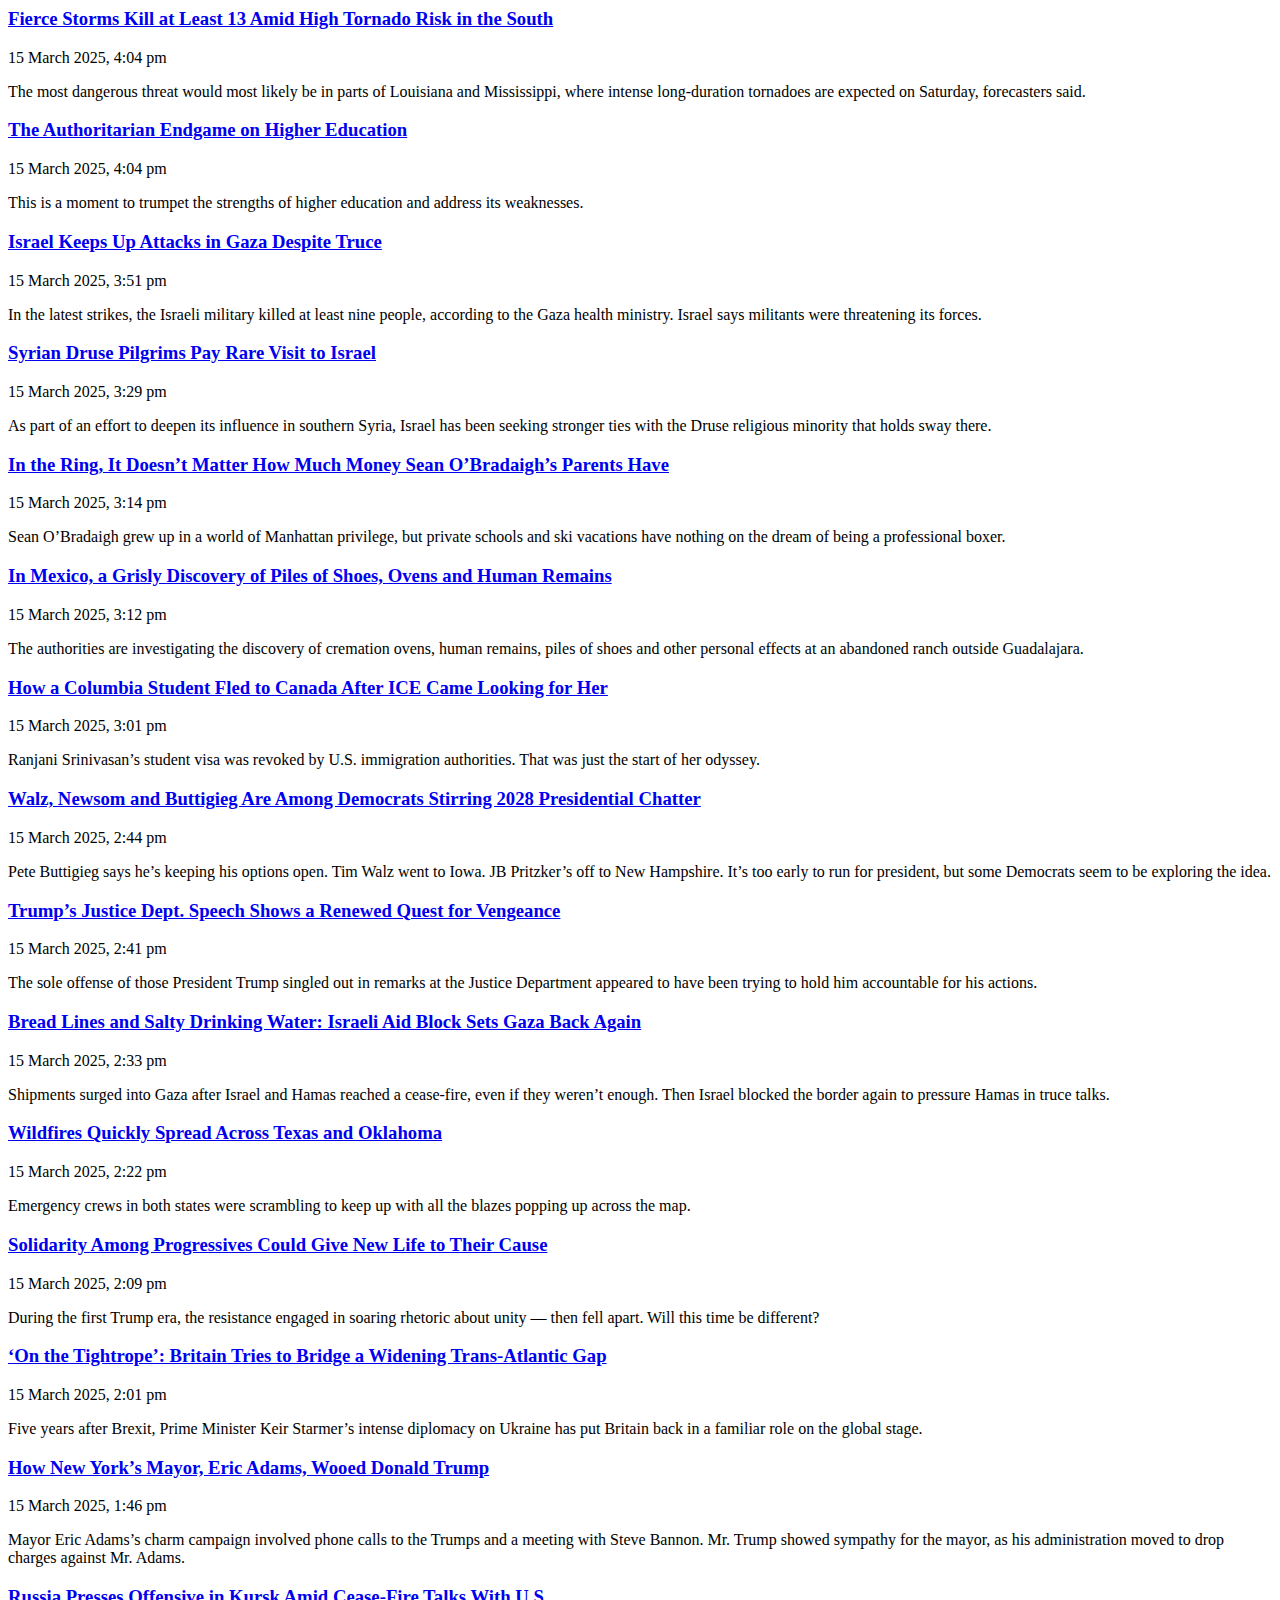
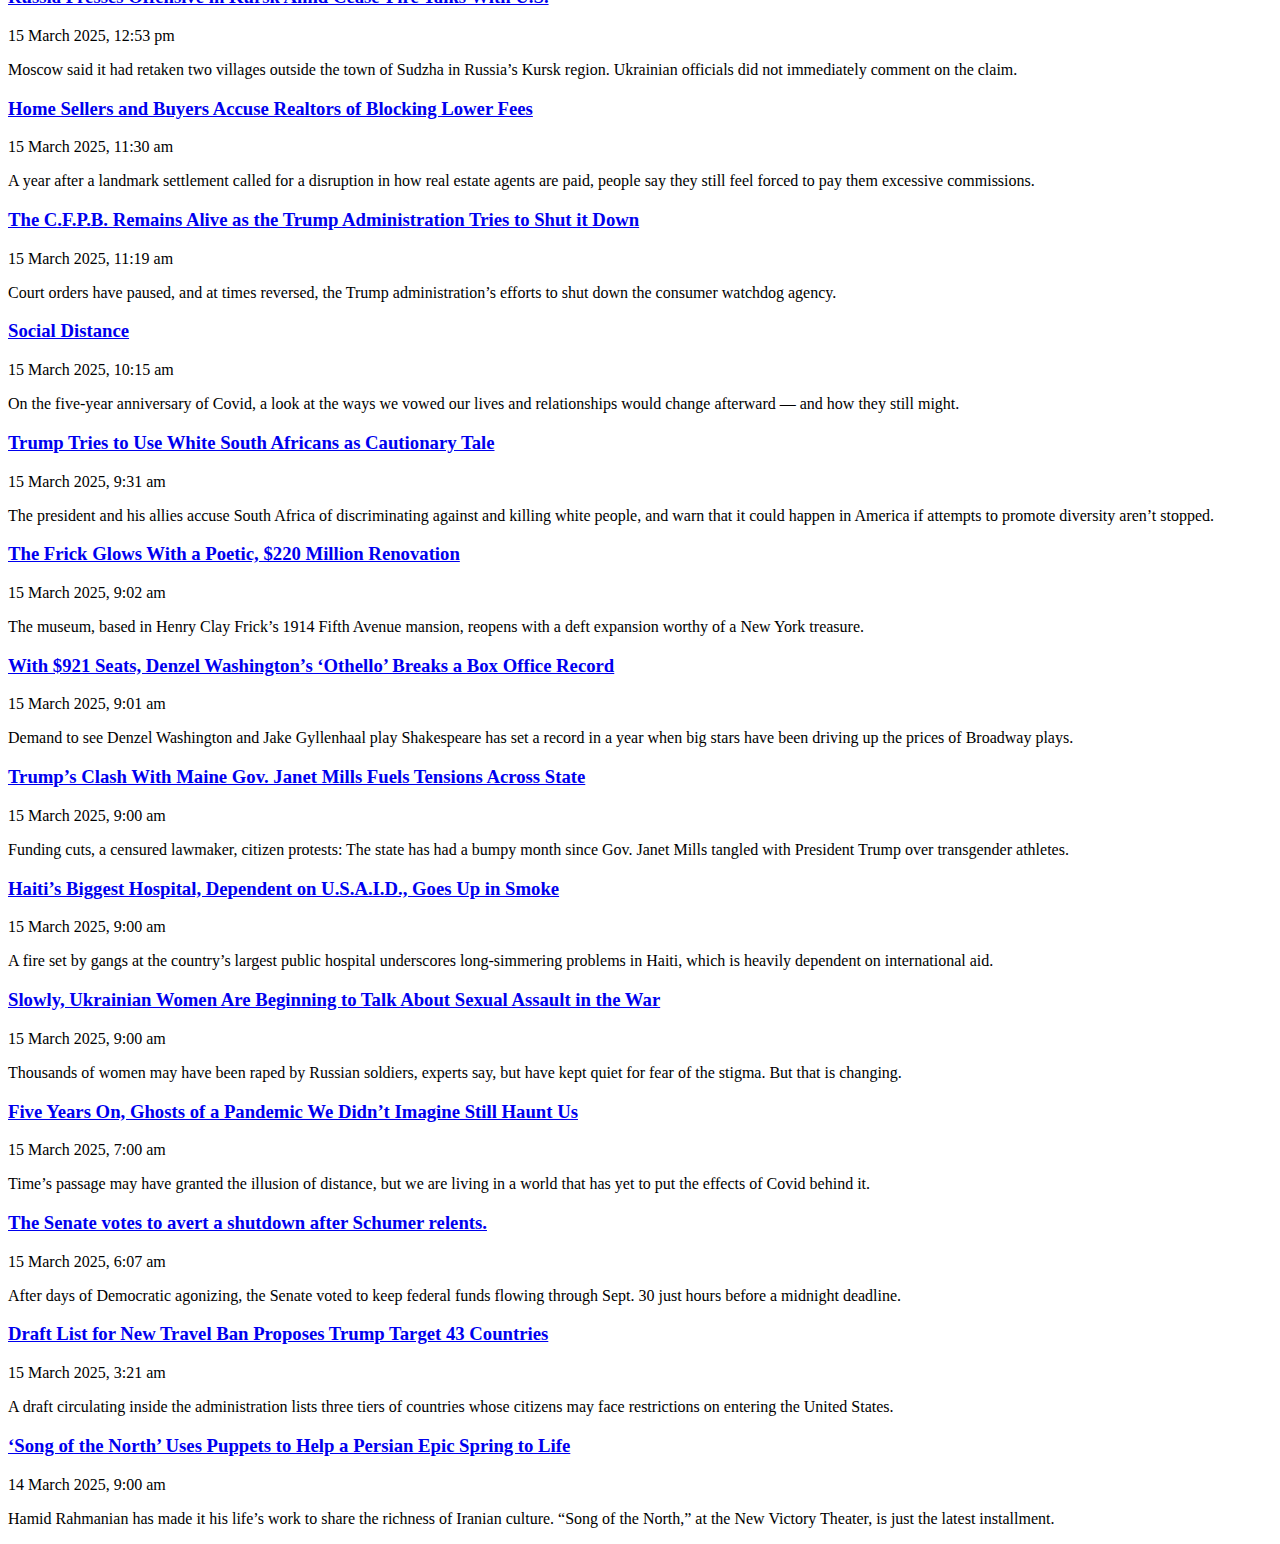
<file: parsed.html>
<!DOCTYPE html PUBLIC "-//W3C//DTD XHTML 1.1//EN"
 
<html xmlns
<head>
	<title>Sample SimplePie Page</title>
	<meta
</head>
<body><div class="item"><h3><a rel="nofollow" target="_blank" href="https://www.nytimes.com/2025/03/14/weather/weather-tornado-warning-south.html">Fierce Storms Kill at Least 13 Amid High Tornado Risk in the South</a></h3><p>15 March 2025, 4:04 pm</p><p>The most dangerous threat would most likely be in parts of Louisiana and Mississippi, where intense long-duration tornadoes are expected on Saturday, forecasters said.</p></div></body>
</html><!DOCTYPE html PUBLIC "-//W3C//DTD XHTML 1.1//EN"
 
<html xmlns
<head>
	<title>Sample SimplePie Page</title>
	<meta
</head>
<body><div class="item"><h3><a rel="nofollow" target="_blank" href="https://www.nytimes.com/2025/03/15/opinion/trump-research-cuts.html">The Authoritarian Endgame on Higher Education</a></h3><p>15 March 2025, 4:04 pm</p><p>This is a moment to trumpet the strengths of higher education and address its weaknesses.</p></div></body>
</html><!DOCTYPE html PUBLIC "-//W3C//DTD XHTML 1.1//EN"
 
<html xmlns
<head>
	<title>Sample SimplePie Page</title>
	<meta
</head>
<body><div class="item"><h3><a rel="nofollow" target="_blank" href="https://www.nytimes.com/2025/03/15/world/middleeast/israel-gaza-cease-fire-attacks.html">Israel Keeps Up Attacks in Gaza Despite Truce</a></h3><p>15 March 2025, 3:51 pm</p><p>In the latest strikes, the Israeli military killed at least nine people, according to the Gaza health ministry. Israel says militants were threatening its forces.</p></div></body>
</html><!DOCTYPE html PUBLIC "-//W3C//DTD XHTML 1.1//EN"
 
<html xmlns
<head>
	<title>Sample SimplePie Page</title>
	<meta
</head>
<body><div class="item"><h3><a rel="nofollow" target="_blank" href="https://www.nytimes.com/2025/03/15/world/middleeast/syria-druse-visit-israel.html">Syrian Druse Pilgrims Pay Rare Visit to Israel</a></h3><p>15 March 2025, 3:29 pm</p><p>As part of an effort to deepen its influence in southern Syria, Israel has been seeking stronger ties with the Druse religious minority that holds sway there.</p></div></body>
</html><!DOCTYPE html PUBLIC "-//W3C//DTD XHTML 1.1//EN"
 
<html xmlns
<head>
	<title>Sample SimplePie Page</title>
	<meta
</head>
<body><div class="item"><h3><a rel="nofollow" target="_blank" href="https://www.nytimes.com/2025/03/15/nyregion/in-the-ring-it-doesnt-matter-how-much-money-his-parents-have.html">In the Ring, It Doesn’t Matter How Much Money Sean O’Bradaigh’s Parents Have</a></h3><p>15 March 2025, 3:14 pm</p><p>Sean O’Bradaigh grew up in a world of Manhattan privilege, but private schools and ski vacations have nothing on the dream of being a professional boxer.</p></div></body>
</html><!DOCTYPE html PUBLIC "-//W3C//DTD XHTML 1.1//EN"
 
<html xmlns
<head>
	<title>Sample SimplePie Page</title>
	<meta
</head>
<body><div class="item"><h3><a rel="nofollow" target="_blank" href="https://www.nytimes.com/2025/03/14/world/americas/mexico-extermination-camp.html">In Mexico, a Grisly Discovery of Piles of Shoes, Ovens and Human Remains</a></h3><p>15 March 2025, 3:12 pm</p><p>The authorities are investigating the discovery of cremation ovens, human remains, piles of shoes and other personal effects at an abandoned ranch outside Guadalajara.</p></div></body>
</html><!DOCTYPE html PUBLIC "-//W3C//DTD XHTML 1.1//EN"
 
<html xmlns
<head>
	<title>Sample SimplePie Page</title>
	<meta
</head>
<body><div class="item"><h3><a rel="nofollow" target="_blank" href="https://www.nytimes.com/2025/03/15/nyregion/columbia-student-kristi-noem-video.html">How a Columbia Student Fled to Canada After ICE Came Looking for Her</a></h3><p>15 March 2025, 3:01 pm</p><p>Ranjani Srinivasan’s student visa was revoked by U.S. immigration authorities. That was just the start of her odyssey.</p></div></body>
</html><!DOCTYPE html PUBLIC "-//W3C//DTD XHTML 1.1//EN"
 
<html xmlns
<head>
	<title>Sample SimplePie Page</title>
	<meta
</head>
<body><div class="item"><h3><a rel="nofollow" target="_blank" href="https://www.nytimes.com/2025/03/15/us/politics/democrats-president-2028-buttigieg-newsom-walz.html">Walz, Newsom and Buttigieg Are Among Democrats Stirring 2028 Presidential Chatter</a></h3><p>15 March 2025, 2:44 pm</p><p>Pete Buttigieg says he’s keeping his options open. Tim Walz went to Iowa. JB Pritzker’s off to New Hampshire. It’s too early to run for president, but some Democrats seem to be exploring the idea.</p></div></body>
</html><!DOCTYPE html PUBLIC "-//W3C//DTD XHTML 1.1//EN"
 
<html xmlns
<head>
	<title>Sample SimplePie Page</title>
	<meta
</head>
<body><div class="item"><h3><a rel="nofollow" target="_blank" href="https://www.nytimes.com/2025/03/15/us/politics/trump-speech-doj-retribution.html">Trump’s Justice Dept. Speech Shows a Renewed Quest for Vengeance</a></h3><p>15 March 2025, 2:41 pm</p><p>The sole offense of those President Trump singled out in remarks at the Justice Department appeared to have been trying to hold him accountable for his actions.</p></div></body>
</html><!DOCTYPE html PUBLIC "-//W3C//DTD XHTML 1.1//EN"
 
<html xmlns
<head>
	<title>Sample SimplePie Page</title>
	<meta
</head>
<body><div class="item"><h3><a rel="nofollow" target="_blank" href="https://www.nytimes.com/2025/03/15/world/middleeast/gaza-aid-block.html">Bread Lines and Salty Drinking Water: Israeli Aid Block Sets Gaza Back Again</a></h3><p>15 March 2025, 2:33 pm</p><p>Shipments surged into Gaza after Israel and Hamas reached a cease-fire, even if they weren’t enough. Then Israel blocked the border again to pressure Hamas in truce talks.</p></div></body>
</html><!DOCTYPE html PUBLIC "-//W3C//DTD XHTML 1.1//EN"
 
<html xmlns
<head>
	<title>Sample SimplePie Page</title>
	<meta
</head>
<body><div class="item"><h3><a rel="nofollow" target="_blank" href="https://www.nytimes.com/2025/03/14/us/wildfires-texas-oklahoma.html">Wildfires Quickly Spread Across Texas and Oklahoma</a></h3><p>15 March 2025, 2:22 pm</p><p>Emergency crews in both states were scrambling to keep up with all the blazes popping up across the map.</p></div></body>
</html><!DOCTYPE html PUBLIC "-//W3C//DTD XHTML 1.1//EN"
 
<html xmlns
<head>
	<title>Sample SimplePie Page</title>
	<meta
</head>
<body><div class="item"><h3><a rel="nofollow" target="_blank" href="https://www.nytimes.com/2025/03/15/magazine/trump-progressive-politics-solidarity.html">Solidarity Among Progressives Could Give New Life to Their Cause</a></h3><p>15 March 2025, 2:09 pm</p><p>During the first Trump era, the resistance engaged in soaring rhetoric about unity — then fell apart. Will this time be different?</p></div></body>
</html><!DOCTYPE html PUBLIC "-//W3C//DTD XHTML 1.1//EN"
 
<html xmlns
<head>
	<title>Sample SimplePie Page</title>
	<meta
</head>
<body><div class="item"><h3><a rel="nofollow" target="_blank" href="https://www.nytimes.com/2025/03/15/world/europe/uk-europe-trump.html">‘On the Tightrope’: Britain Tries to Bridge a Widening Trans-Atlantic Gap</a></h3><p>15 March 2025, 2:01 pm</p><p>Five years after Brexit, Prime Minister Keir Starmer’s intense diplomacy on Ukraine has put Britain back in a familiar role on the global stage.</p></div></body>
</html><!DOCTYPE html PUBLIC "-//W3C//DTD XHTML 1.1//EN"
 
<html xmlns
<head>
	<title>Sample SimplePie Page</title>
	<meta
</head>
<body><div class="item"><h3><a rel="nofollow" target="_blank" href="https://www.nytimes.com/2025/03/15/us/politics/eric-adams-new-york-mayor-trump.html">How New York’s Mayor, Eric Adams, Wooed Donald Trump</a></h3><p>15 March 2025, 1:46 pm</p><p>Mayor Eric Adams’s charm campaign involved phone calls to the Trumps and a meeting with Steve Bannon. Mr. Trump showed sympathy for the mayor, as his administration moved to drop charges against Mr. Adams.</p></div></body>
</html><!DOCTYPE html PUBLIC "-//W3C//DTD XHTML 1.1//EN"
 
<html xmlns
<head>
	<title>Sample SimplePie Page</title>
	<meta
</head>
<body><div class="item"><h3><a rel="nofollow" target="_blank" href="https://www.nytimes.com/2025/03/15/world/europe/russia-ukraine-kursk-cease-fire-talks.html">Russia Presses Offensive in Kursk Amid Cease-Fire Talks With U.S.</a></h3><p>15 March 2025, 12:53 pm</p><p>Moscow said it had retaken two villages outside the town of Sudzha in Russia’s Kursk region. Ukrainian officials did not immediately comment on the claim.</p></div></body>
</html><!DOCTYPE html PUBLIC "-//W3C//DTD XHTML 1.1//EN"
 
<html xmlns
<head>
	<title>Sample SimplePie Page</title>
	<meta
</head>
<body><div class="item"><h3><a rel="nofollow" target="_blank" href="https://www.nytimes.com/2025/03/15/realestate/sellers-buyers-realtors-high-commissions.html">Home Sellers and Buyers Accuse Realtors of Blocking Lower Fees</a></h3><p>15 March 2025, 11:30 am</p><p>A year after a landmark settlement called for a disruption in how real estate agents are paid, people say they still feel forced to pay them excessive commissions.</p></div></body>
</html><!DOCTYPE html PUBLIC "-//W3C//DTD XHTML 1.1//EN"
 
<html xmlns
<head>
	<title>Sample SimplePie Page</title>
	<meta
</head>
<body><div class="item"><h3><a rel="nofollow" target="_blank" href="https://www.nytimes.com/2025/03/15/business/trump-cfpb.html">The C.F.P.B. Remains Alive as the Trump Administration Tries to Shut it Down</a></h3><p>15 March 2025, 11:19 am</p><p>Court orders have paused, and at times reversed, the Trump administration’s efforts to shut down the consumer watchdog agency.</p></div></body>
</html><!DOCTYPE html PUBLIC "-//W3C//DTD XHTML 1.1//EN"
 
<html xmlns
<head>
	<title>Sample SimplePie Page</title>
	<meta
</head>
<body><div class="item"><h3><a rel="nofollow" target="_blank" href="https://www.nytimes.com/2025/03/15/briefing/social-distance.html">Social Distance</a></h3><p>15 March 2025, 10:15 am</p><p>On the five-year anniversary of Covid, a look at the ways we vowed our lives and relationships would change afterward — and how they still might.</p></div></body>
</html><!DOCTYPE html PUBLIC "-//W3C//DTD XHTML 1.1//EN"
 
<html xmlns
<head>
	<title>Sample SimplePie Page</title>
	<meta
</head>
<body><div class="item"><h3><a rel="nofollow" target="_blank" href="https://www.nytimes.com/2025/03/15/world/africa/south-africa-whites-trump.html">Trump Tries to Use White South Africans as Cautionary Tale</a></h3><p>15 March 2025, 9:31 am</p><p>The president and his allies accuse South Africa of discriminating against and killing white people, and warn that it could happen in America if attempts to promote diversity aren’t stopped.</p></div></body>
</html><!DOCTYPE html PUBLIC "-//W3C//DTD XHTML 1.1//EN"
 
<html xmlns
<head>
	<title>Sample SimplePie Page</title>
	<meta
</head>
<body><div class="item"><h3><a rel="nofollow" target="_blank" href="https://www.nytimes.com/2025/03/15/arts/design/frick-collection-reopening.html">The Frick Glows With a Poetic, $220 Million Renovation</a></h3><p>15 March 2025, 9:02 am</p><p>The museum, based in Henry Clay Frick’s 1914 Fifth Avenue mansion, reopens with a deft expansion worthy of a New York treasure.</p></div></body>
</html><!DOCTYPE html PUBLIC "-//W3C//DTD XHTML 1.1//EN"
 
<html xmlns
<head>
	<title>Sample SimplePie Page</title>
	<meta
</head>
<body><div class="item"><h3><a rel="nofollow" target="_blank" href="https://www.nytimes.com/2025/03/15/theater/othello-broadway-tickets-denzel-washington-gyllenhaal.html">With $921 Seats, Denzel Washington’s ‘Othello’ Breaks a Box Office Record</a></h3><p>15 March 2025, 9:01 am</p><p>Demand to see Denzel Washington and Jake Gyllenhaal play Shakespeare has set a record in a year when big stars have been driving up the prices of Broadway plays.</p></div></body>
</html><!DOCTYPE html PUBLIC "-//W3C//DTD XHTML 1.1//EN"
 
<html xmlns
<head>
	<title>Sample SimplePie Page</title>
	<meta
</head>
<body><div class="item"><h3><a rel="nofollow" target="_blank" href="https://www.nytimes.com/2025/03/15/us/trump-maine-governor-janet-mills-transgender-athletes.html">Trump’s Clash With Maine Gov. Janet Mills Fuels Tensions Across State</a></h3><p>15 March 2025, 9:00 am</p><p>​Funding cuts, a censured lawmaker, citizen protests: The state has had a bumpy month since Gov. Janet Mills tangled with President Trump over transgender athletes.</p></div></body>
</html><!DOCTYPE html PUBLIC "-//W3C//DTD XHTML 1.1//EN"
 
<html xmlns
<head>
	<title>Sample SimplePie Page</title>
	<meta
</head>
<body><div class="item"><h3><a rel="nofollow" target="_blank" href="https://www.nytimes.com/2025/03/15/us/haiti-hospital-fire-usaid.html">Haiti’s Biggest Hospital, Dependent on U.S.A.I.D., Goes Up in Smoke</a></h3><p>15 March 2025, 9:00 am</p><p>A fire set by gangs at the country’s largest public hospital underscores long-simmering problems in Haiti, which is heavily dependent on international aid.</p></div></body>
</html><!DOCTYPE html PUBLIC "-//W3C//DTD XHTML 1.1//EN"
 
<html xmlns
<head>
	<title>Sample SimplePie Page</title>
	<meta
</head>
<body><div class="item"><h3><a rel="nofollow" target="_blank" href="https://www.nytimes.com/2025/03/15/world/europe/ukraine-women-sexual-violence-war.html">Slowly, Ukrainian Women Are Beginning to Talk About Sexual Assault in the War</a></h3><p>15 March 2025, 9:00 am</p><p>Thousands of women may have been raped by Russian soldiers, experts say, but have kept quiet for fear of the stigma. But that is changing.</p></div></body>
</html><!DOCTYPE html PUBLIC "-//W3C//DTD XHTML 1.1//EN"
 
<html xmlns
<head>
	<title>Sample SimplePie Page</title>
	<meta
</head>
<body><div class="item"><h3><a rel="nofollow" target="_blank" href="https://www.nytimes.com/2025/03/15/us/pandemic-five-years-dan-barry.html">Five Years On, Ghosts of a Pandemic We Didn’t Imagine Still Haunt Us</a></h3><p>15 March 2025, 7:00 am</p><p>Time’s passage may have granted the illusion of distance, but we are living in a world that has yet to put the effects of Covid behind it.</p></div></body>
</html><!DOCTYPE html PUBLIC "-//W3C//DTD XHTML 1.1//EN"
 
<html xmlns
<head>
	<title>Sample SimplePie Page</title>
	<meta
</head>
<body><div class="item"><h3><a rel="nofollow" target="_blank" href="https://www.nytimes.com/live/2025/03/14/us/trump-government-shutdown-news/senate-vote-shutdown">The Senate votes to avert a shutdown after Schumer relents.</a></h3><p>15 March 2025, 6:07 am</p><p>After days of Democratic agonizing, the Senate voted to keep federal funds flowing through Sept. 30 just hours before a midnight deadline.</p></div></body>
</html><!DOCTYPE html PUBLIC "-//W3C//DTD XHTML 1.1//EN"
 
<html xmlns
<head>
	<title>Sample SimplePie Page</title>
	<meta
</head>
<body><div class="item"><h3><a rel="nofollow" target="_blank" href="https://www.nytimes.com/2025/03/14/us/politics/trump-travel-ban.html">Draft List for New Travel Ban Proposes Trump Target 43 Countries</a></h3><p>15 March 2025, 3:21 am</p><p>A draft circulating inside the administration lists three tiers of countries whose citizens may face restrictions on entering the United States.</p></div></body>
</html><!DOCTYPE html PUBLIC "-//W3C//DTD XHTML 1.1//EN"
 
<html xmlns
<head>
	<title>Sample SimplePie Page</title>
	<meta
</head>
<body><div class="item"><h3><a rel="nofollow" target="_blank" href="https://www.nytimes.com/2025/03/14/theater/song-of-the-north-new-victory.html">‘Song of the North’ Uses Puppets to Help a Persian Epic Spring to Life</a></h3><p>14 March 2025, 9:00 am</p><p>Hamid Rahmanian has made it his life’s work to share the richness of Iranian culture. “Song of the North,” at the New Victory Theater, is just the latest installment.</p></div></body>
</html>
</file>
